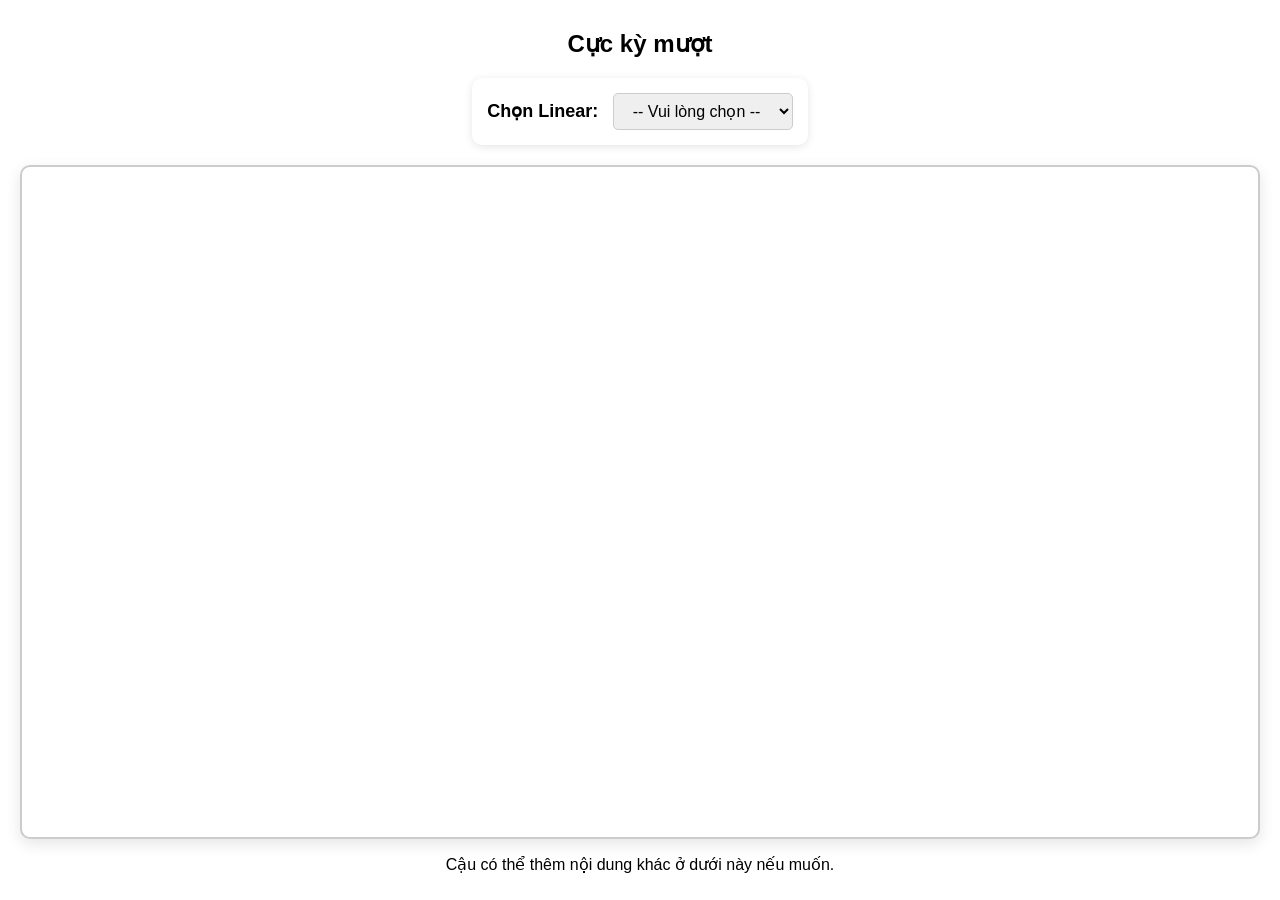
<file: WEB_Test.html>
<!DOCTYPE html>
<html lang="vi">

<head>
    <meta charset="UTF-8">
    <title>Trang Web của Chiều Đẹp Trai</title>
    <style>
        * {
            box-sizing: border-box;
        }

        body {
            font-family: sans-serif;
            background-color: transparent;
            margin: 0;
            padding: 10px 20px;
            display: flex;
            flex-direction: column;
            height: 100vh; /* Vừa đúng chiều cao của màn hình/iframe */
        }

        /* Đây là nơi cậu chỉnh độ to nhỏ của cái khung chứa */
        .box-khung {
            width: 100%;
            flex-grow: 1; /* Tự động dãn ra chiếm hết không gian còn lại */
            margin: 0 auto;
            background: #fff;
            border: 2px solid #ccc;
            border-radius: 10px;
            overflow: hidden;
            box-shadow: 0 5px 15px rgba(0, 0, 0, 0.1);
        }

        /* Thiết lập cho trang web bên trong */
        .box-khung iframe {
            width: 200%;     /* Phóng rộng gấp đôi */
            height: 200%;    /* Phóng cao gấp đôi */
            border: none;
            transform: scale(0.5);          /* Thu lại 50% → kết quả = 100% nội dung gốc */
            transform-origin: top left;     /* Điểm neo góc trên trái */
        }

        /* Thêm style cho phần chọn linear */
        .linear-container {
            text-align: center;
            margin-bottom: 20px;
            background: #fff;
            padding: 15px;
            border-radius: 10px;
            box-shadow: 0 2px 8px rgba(0, 0, 0, 0.1);
            width: fit-content;
            margin-left: auto;
            margin-right: auto;
        }

        .linear-container select {
            padding: 8px 15px;
            font-size: 16px;
            border-radius: 5px;
            border: 1px solid #ccc;
            cursor: pointer;
        }

        .linear-container label {
            font-size: 18px;
            font-weight: bold;
            margin-right: 10px;
        }
    </style>
</head>

<body>

    <h2 style="text-align: center;">Cực kỳ mượt</h2>

    <!-- Ô Chọn Linear -->
    <div class="linear-container">
        <label for="linear-select">Chọn Linear:</label>
        <select id="linear-select">
            <option value="">-- Vui lòng chọn --</option>
            <option value="loai1">Linear Loại 1</option>
            <option value="loai2">Linear Loại 2</option>
            <option value="loai3">Linear Loại 3</option>
        </select>
    </div>

    <!-- Cái khung này sẽ chứa trang web của cậu -->
    <div class="box-khung">
        <iframe
            src="https://www.3dfindit.com/en/cad-bim-library/manufacturer/inovance/precision-machinery-products/electric-cylinder-product?path=inovance%2Fprecision_machinery_products%2Felectric_cylinder_product"></iframe>
    </div>

    <p style="text-align: center;">Cậu có thể thêm nội dung khác ở dưới này nếu muốn.</p>

</body>

</html>
</file>
